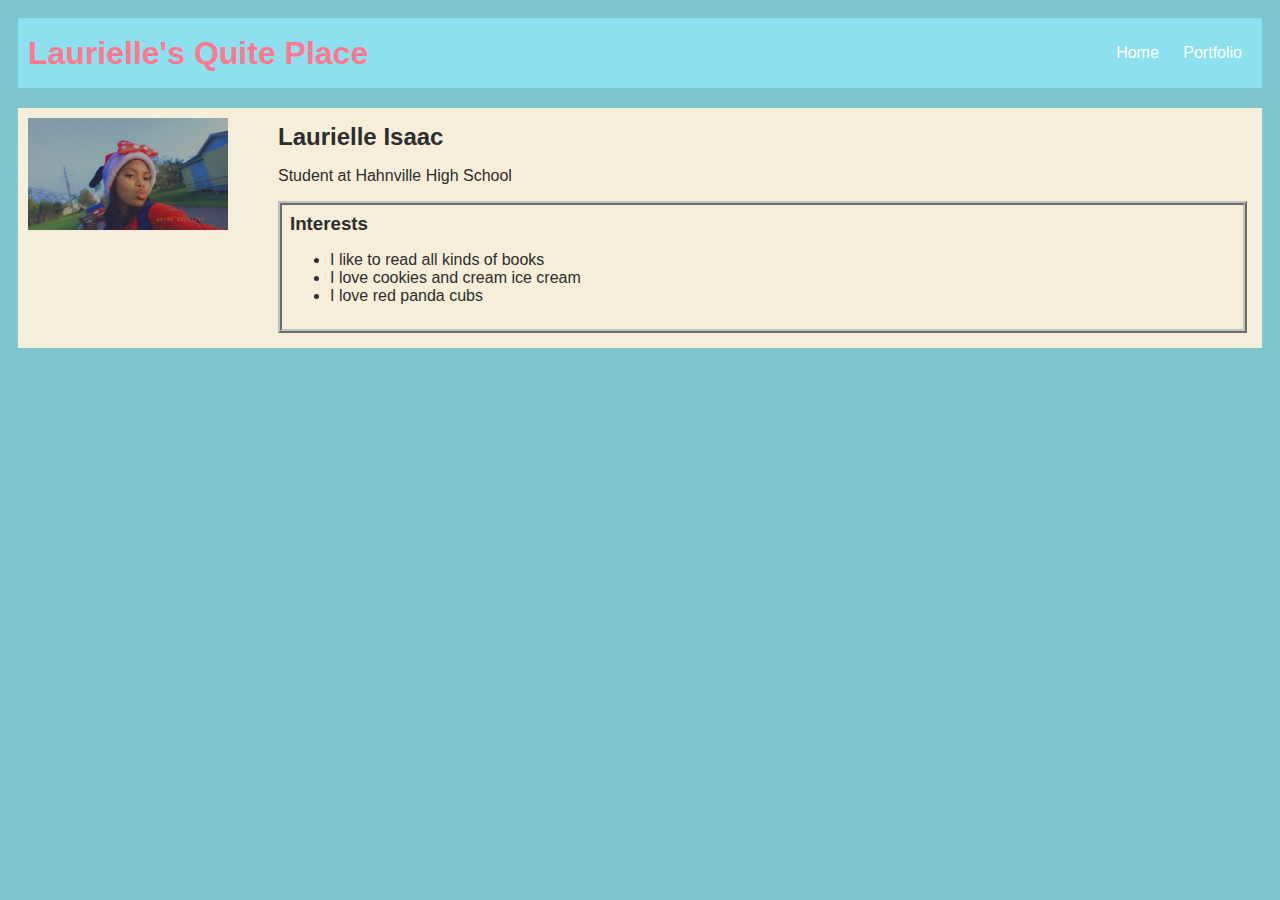
<file: index.html>
<!DOCTYPE HTML>
<html>
    <head>
        <title>Laurielle's Unique Website</title>
        <link rel="stylesheet" href="style.css">
    </head>

    <body>
        <!-- Visible HTML elements GO HERE -->
        <div id="all contents">

        </div>
            <nav>
                <h1>Laurielle's Quite Place</h1>
                <ul id="nav-ul">
                    <li class="nav-li">
                        <a class="nav-a" href="index.html">Home</a>
                    </li>
                    <li class="nav-li">
                        <a class="nav-a" href="portfolio.html">Portfolio</a>
                     </li>
                </ul>
            </nav>

            <main>
                <!-- Sidebar section -->
                <div class="sidebar">
                    <img class="sidebar-img" src="images/LauriElle.jpg">
                </div>
                <!-- Content section-->
                <div class="content">
                    <h2>Laurielle Isaac</h2>
                    <p>Student at Hahnville High School</p>
                    <!-- Interests section-->
                    <div id="interests">
                        <h3>Interests</h3>
                        <ul>
                            <li>I like to read all kinds of books</li>
                            <li>I love cookies and cream ice cream</li>
                            <li>I love red panda cubs</li>
                        </ul>
                    </div>
                </div>
            </main>
        </div>
    </body>
</html>
</file>
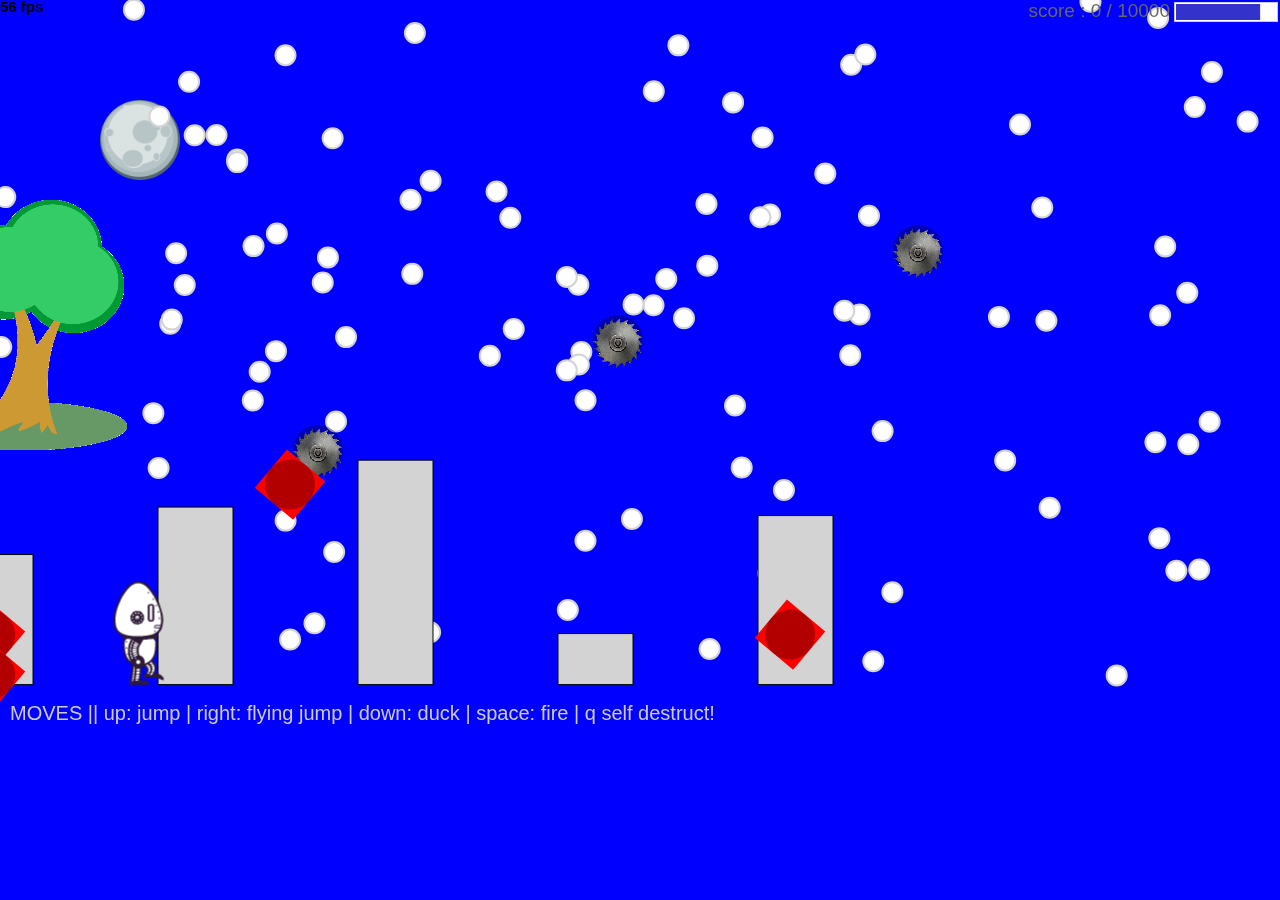
<file: projects/runtime/index.html>
<!DOCTYPE html>
<html>
  <head>
    <meta charset="utf-8" />

    <title>Operation Spark || Runtime!</title>
    <meta name="description" content="Operation Spark Motion Poem" />
    <meta name="author" content="operationspark.org" />
    <meta name="viewport" content="width=device-width, initial-scale=1.0" />

    <link href="css/bootstrap.min.css" rel="stylesheet" media="screen" />
    <link href="css/style.css" rel="stylesheet" />

    <!-- all core CreateJS and 3rd party libraries are listed here: -->
    <script src="bower_components/lodash/lodash.min.js"></script>
    <script src="bower_components/bluebird/js/browser/bluebird.min.js"></script>
    <script src="js/lib/proton-1.0.0.min.js"></script>
    <script src="bower_components/easeljs/lib/easeljs-0.8.2.min.js"></script>
    <script src="bower_components/PreloadJS/lib/preloadjs-0.6.2.min.js"></script>
    <script src="bower_components/TweenJS/lib/tweenjs.min.js"></script>
    <script src="bower_components/SoundJS/lib/soundjs-0.6.2.min.js"></script>
    <script src="bower_components/opspark-draw/draw.js"></script>
    <script src="bower_components/racket/racket.js"></script>

    <!-- our app javascript code -->
    <script src="js/util/load.js"></script>
    <script src="js/util/spin.min.js"></script>
    <script src="js/util/point.js"></script>
    <script src="js/spritesheet.js"></script>
    <script src="js/world/rules.js"></script>
    <script src="js/particle/particleManager.js"></script>
    <script src="js/orb/orbManager.js"></script>
    <script src="js/projectile/projectileManager.js"></script>
    <script src="js/view/pacifier.js"></script>
    <script src="js/view/background.js"></script>
    <script src="js/view/ground.js"></script>
    <script src="js/view/hud.js"></script>
    <script src="js/player/halle.js"></script>
    <script src="js/player/playerManager.js"></script>
    <script src="js/opspark.js"></script>
    <script src="js/game.js"></script>
    <script src="js/init.js"></script>
    <script src="js/levelData.js"></script>
    <script src="js/runLevels.js"></script>

    <!--Load Additional Scripts Here-->
  </head>
  <body>
    <div id="main">
      <canvas id="canvas" width="500" height="500"></canvas>
    </div>
    <script id="index">
      (function () {
        "use strict";
        background(window);
        makeLevelData(window);
        runLevels(window);
        init(window);
      })();
    </script>
  </body>
</html>
</file>
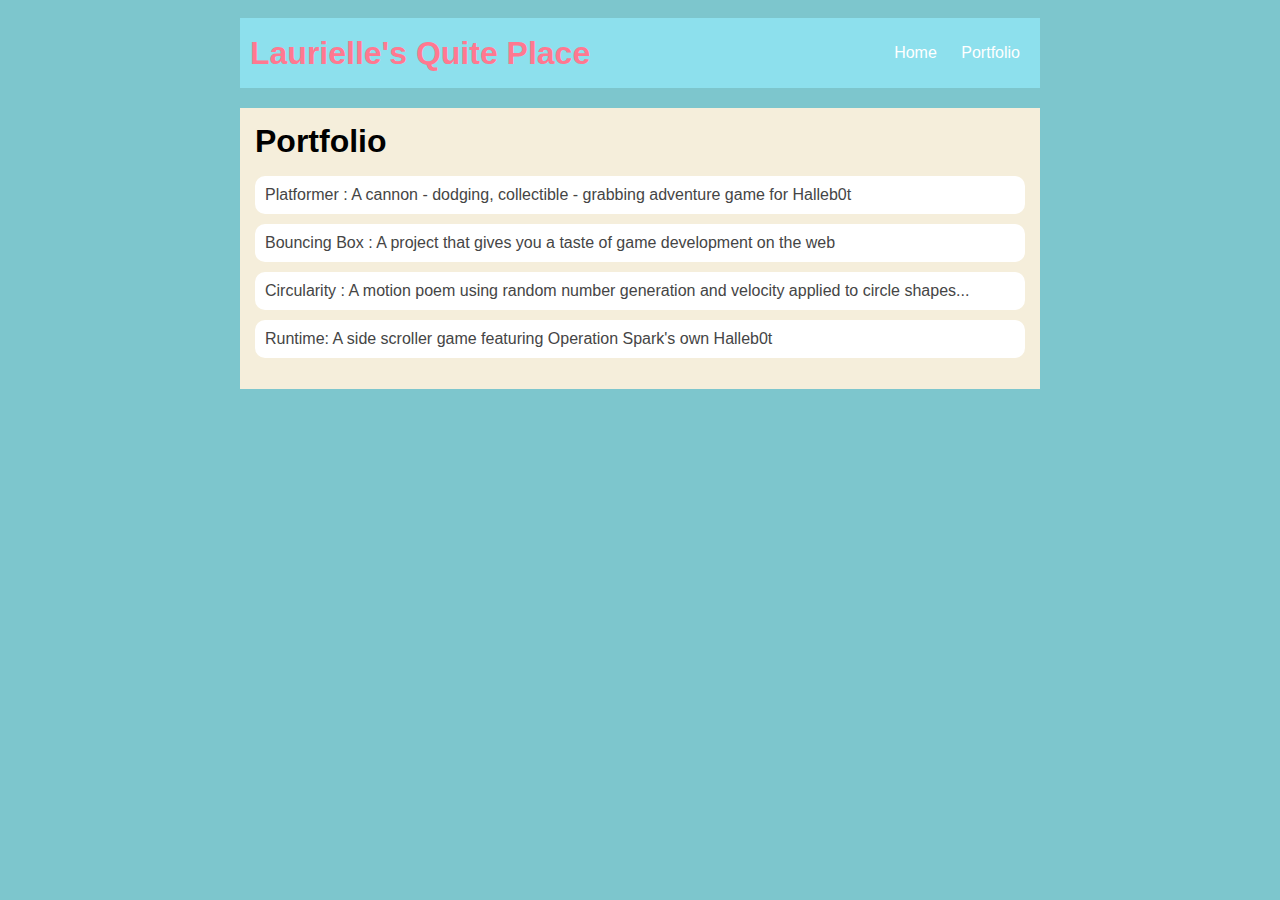
<file: portfolio.html>
<!DOCTYPE HTML>
<html>
    <head>
        <title>Laurielle's Unique Website</title>
        <link rel="stylesheet" href="style.css"> 
    </head>

    <body>
      <div id="all-contents">
        <nav>
            <h1>Laurielle's Quite Place</h1>
            <ul id="nav-ul">
               <li class="nav-li">
               <a class="nav-a" href="index.html">Home</a>
             </li>
             <li class="nav-li">
               <a class="nav-a" href="portfolio.html">Portfolio</a>
             </li>
         </ul>
        </nav>
        <main>
            <div class="content">
                <h1>Portfolio</h1>
                <ul id="portfolio">
                    <li><a href="projects/platformer/">Platformer : A cannon - dodging, collectible - grabbing adventure game for Halleb0t</a></li>
                    <li><a href="projects/bouncing-box/">Bouncing Box : A project that gives you a taste of game development on the web </a></li>
                    <li><a href="projects/circularity/">Circularity : A motion poem using random number generation and velocity applied to circle shapes...</a></li>
                    <li><a href="projects/runtime/" target="_blank"> Runtime: A side scroller game featuring Operation Spark's own Halleb0t </a></li>
                </ul>
            </div>
        </main>
     </nav>
 </div>

      </div>
    </body>
</html>
</file>
<file: style.css>
body {
    background: rgb(125, 198, 205);
    color: rgb(45, 45, 45);
    padding: 10px;
    font-family: arial;
}
#all-contents {
  max-width: 800px;
    margin: auto;
}

/* navigation menu */
nav {
    background: rgba(146, 233, 247, 0.754);
   margin: 0 auto;
   margin-bottom: 20px;
    display: flex;
    padding: 10px;
}
h1 {
    display: flex;
    align-items: center;
    color: rgb(255, 120, 144);
    flex: 1;
    margin: 0;
}
#nav-ul {
    list-style-image: none;
}
.nav-li {
    display: inline-block;
    padding: 0 10px;
}
a {
    text-decoration: none;
    color: #fff;
}

/* main container area beneath menu */
main {
    background: rgb(245, 238, 219);
    display: flex;
}
.sidebar {
    margin-right: 25px;
    padding: 10px;
}
.sidebar-img {
    width: 200px;
}
.content {
    flex: 1;
    padding: 15px;
}
 /* portfolio styles */
 #interests {
    border: 4px silver ridge;
    padding: 8px;
}
h2, h3 {
    margin: 0px;
}
         /* portfolio styles */
         .content h1 {
            color: black;
        }

        #portfolio {
            list-style-type: none;
            padding-left: 0;
        }

        #portfolio li {
            background: #fff;
            padding: 10px;
            border-radius: 10px;
            margin-bottom: 10px;
        }

        #portfolio li:hover {
            background: #eee;
        }

        #portfolio a {
            text-decoration: none;
            color: #454545;
        }
</file>
<file: projects/runtime/css/style.css>
body, html {
    width: 100%;
    height: 100%;
    margin: 0;
    padding: 0;
    overflow: hidden;
    -moz-user-select: none;
    -webkit-user-select: none;
    -ms-user-select: none;
}
canvas {
    -moz-user-select: none;
    -webkit-user-select: none;
    -ms-user-select: none;
    position:absolute;
}
</file>
